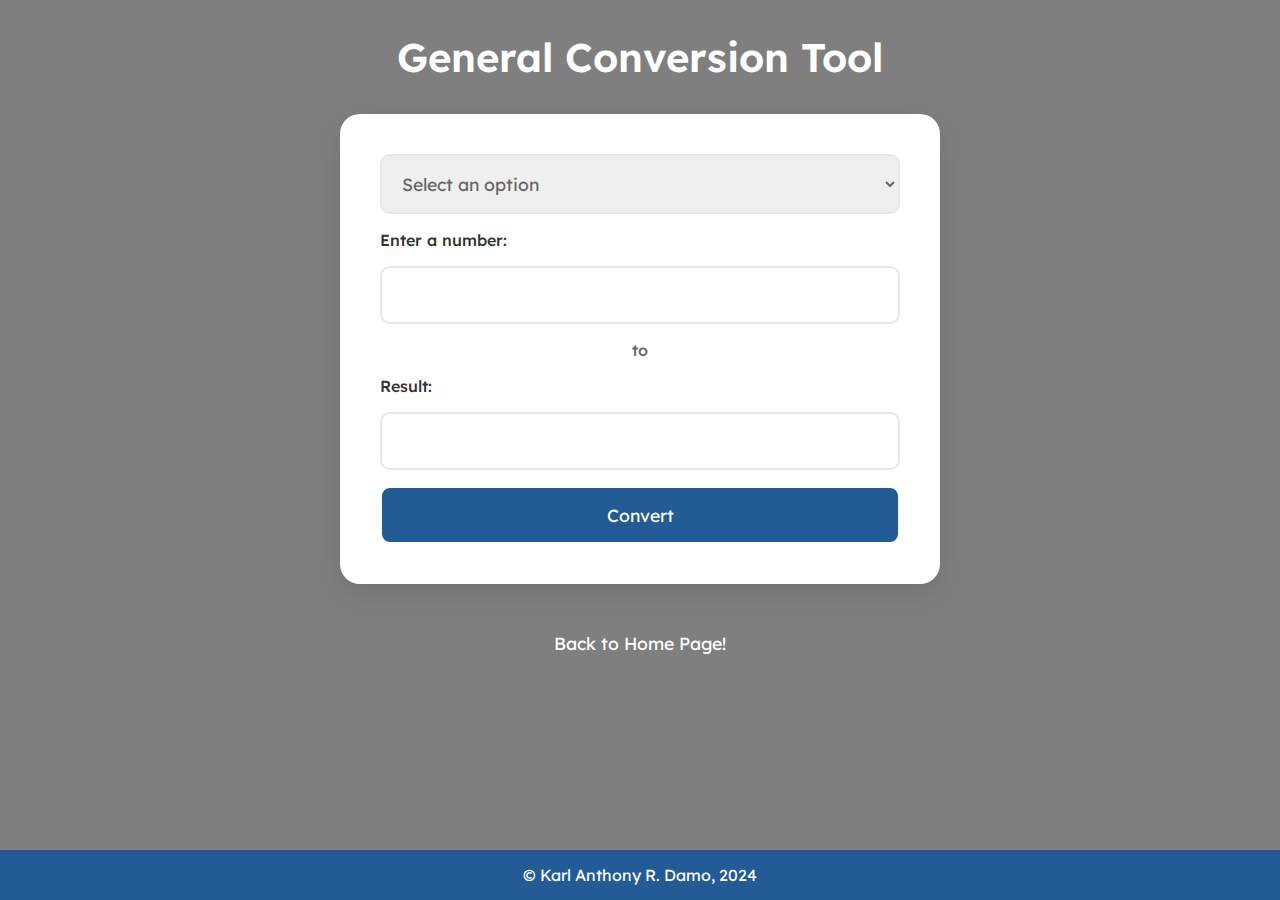
<file: conversion.html>
<!DOCTYPE html>
<html lang="en">
    <head>
    <title>General Conversion</title>
    <meta charset="utf-8" />
    <meta name="viewport" content="width=device-width, initial-scale=1.0">
    <link rel="stylesheet" href="conversion_styles.css" />
    <script src="conversion_script.js" defer></script>
    <link rel="preconnect" href="https://fonts.googleapis.com">
    <link rel="preconnect" href="https://fonts.gstatic.com" crossorigin>
    <link href="https://fonts.googleapis.com/css2?family=Cinzel:wght@400..900&family=Funnel+Display:wght@300..800&family=Lexend+Deca:wght@100..900&display=swap" rel="stylesheet">
    </head>
    <body>
        <main class="main-content">
            <h1 class="header-title">General Conversion Tool</h1>
            <div class="number-container">
                <select id="operation">
                    <option value="" disabled selected>Select an option</option>
                    <option value="CTF">Celsius to Fahrenheit</option>
                    <option value="FTC">Fahrenheit to Celsius</option>
                    <option value="MTF">Meters to Feet</option>
                    <option value="FTM">Feet to Meters</option>
                </select>
                <div class="input-group">
                    <label class="label" for="number-input">Enter a number:</label>
                    <input type="number" class="number-input" id="num1" step="any">
                </div>
                <p class="conversion-separator">to</p>
                <div class="input-group">
                    <label class="label" for="number-output">Result:</label>
                    <input type="number" class="number-input" id="result" step="any" readonly>
                </div>
                <button class="button" id="convert">Convert</button>
            </div>
            <a href="index.html" class="link">Back to Home Page!</a>
        </main>
        <footer>
            <p>&copy; Karl Anthony R. Damo, 2024</p>
        </footer>
    </body>
    </html>
</file>
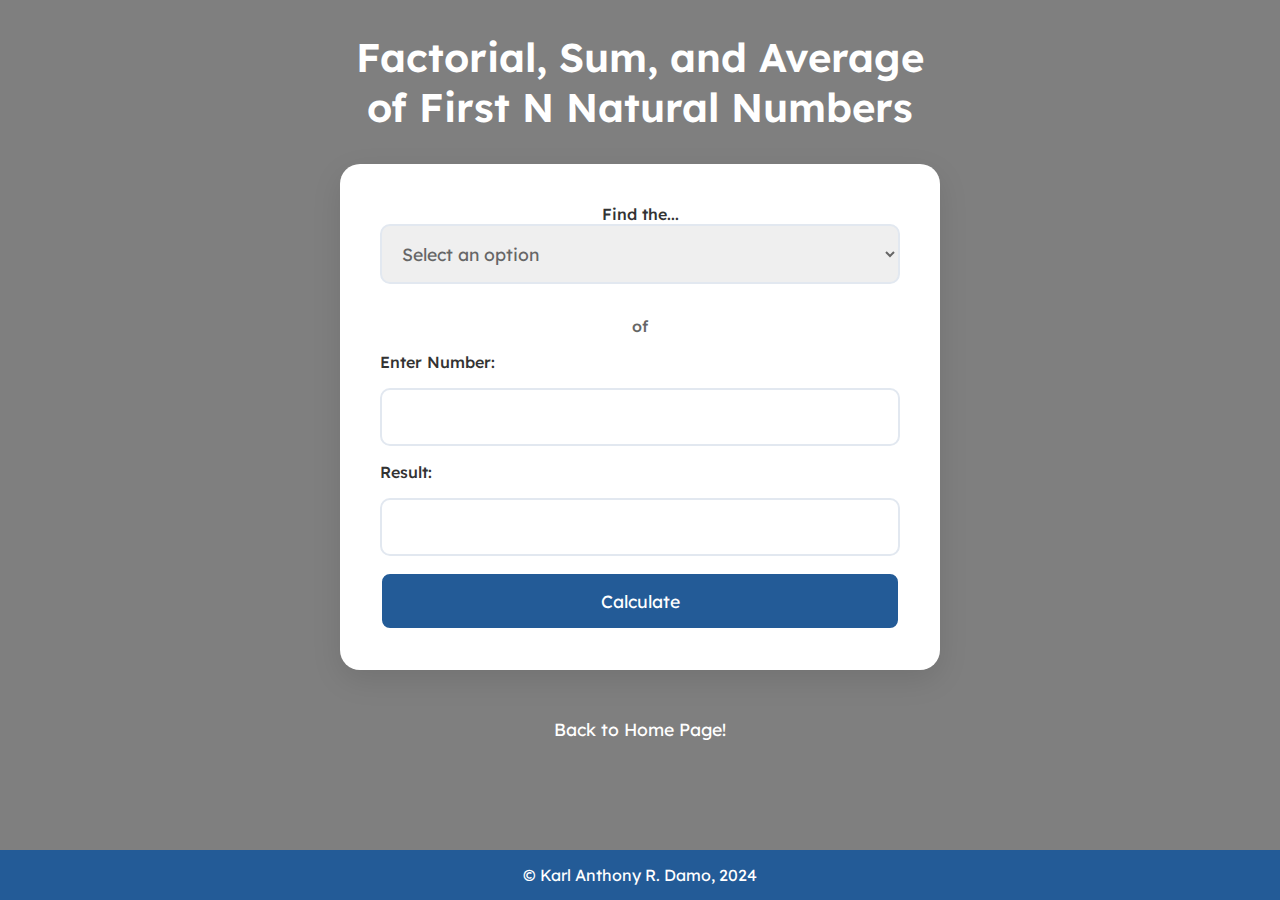
<file: factorial.html>
<!DOCTYPE html>
<html lang="en">

<head>
    <meta charset="utf-8" />
    <meta name="viewport" content="width=device-width, initial-scale=1.0">
    <title>Loops</title>
    <link rel="stylesheet" href="factorial_styles.css" />
    <script src="factorial_script.js" defer></script>
    <link rel="preconnect" href="https://fonts.googleapis.com">
    <link rel="preconnect" href="https://fonts.gstatic.com" crossorigin>
    <link href="https://fonts.googleapis.com/css2?family=Cinzel:wght@400..900&family=Funnel+Display:wght@300..800&family=Lexend+Deca:wght@100..900&display=swap" rel="stylesheet">
</head>

<body>
    <main>
        <h1 class="header-title">Factorial, Sum, and Average of First N Natural Numbers</h1>
        <div class="number-container">
            <label for="operation">Find the...</label>
            <select id="operation">
                <option value="" disabled selected>Select an option</option>
                <option value="F">Factorial</option>
                <option value="S">Sum</option>
                <option value="A">Average</option>
            </select>
            <p class="conversion-separator">of</p>
            <div class="input-group">
                <label for="num1">Enter Number:</label>
                <input type="number" id="num1">
            </div>
            <div class="input-group">
                <label for="result">Result:</label>
                <input type="number" id="result" step="any" readonly>
            </div>
            <button class="button" id="calculate">Calculate</button>
        </div>
        <a href="index.html" class="link">Back to Home Page!</a>
    </main>

    <footer>
        &copy; Karl Anthony R. Damo, 2024
    </footer>
</body>

</html>
</file>
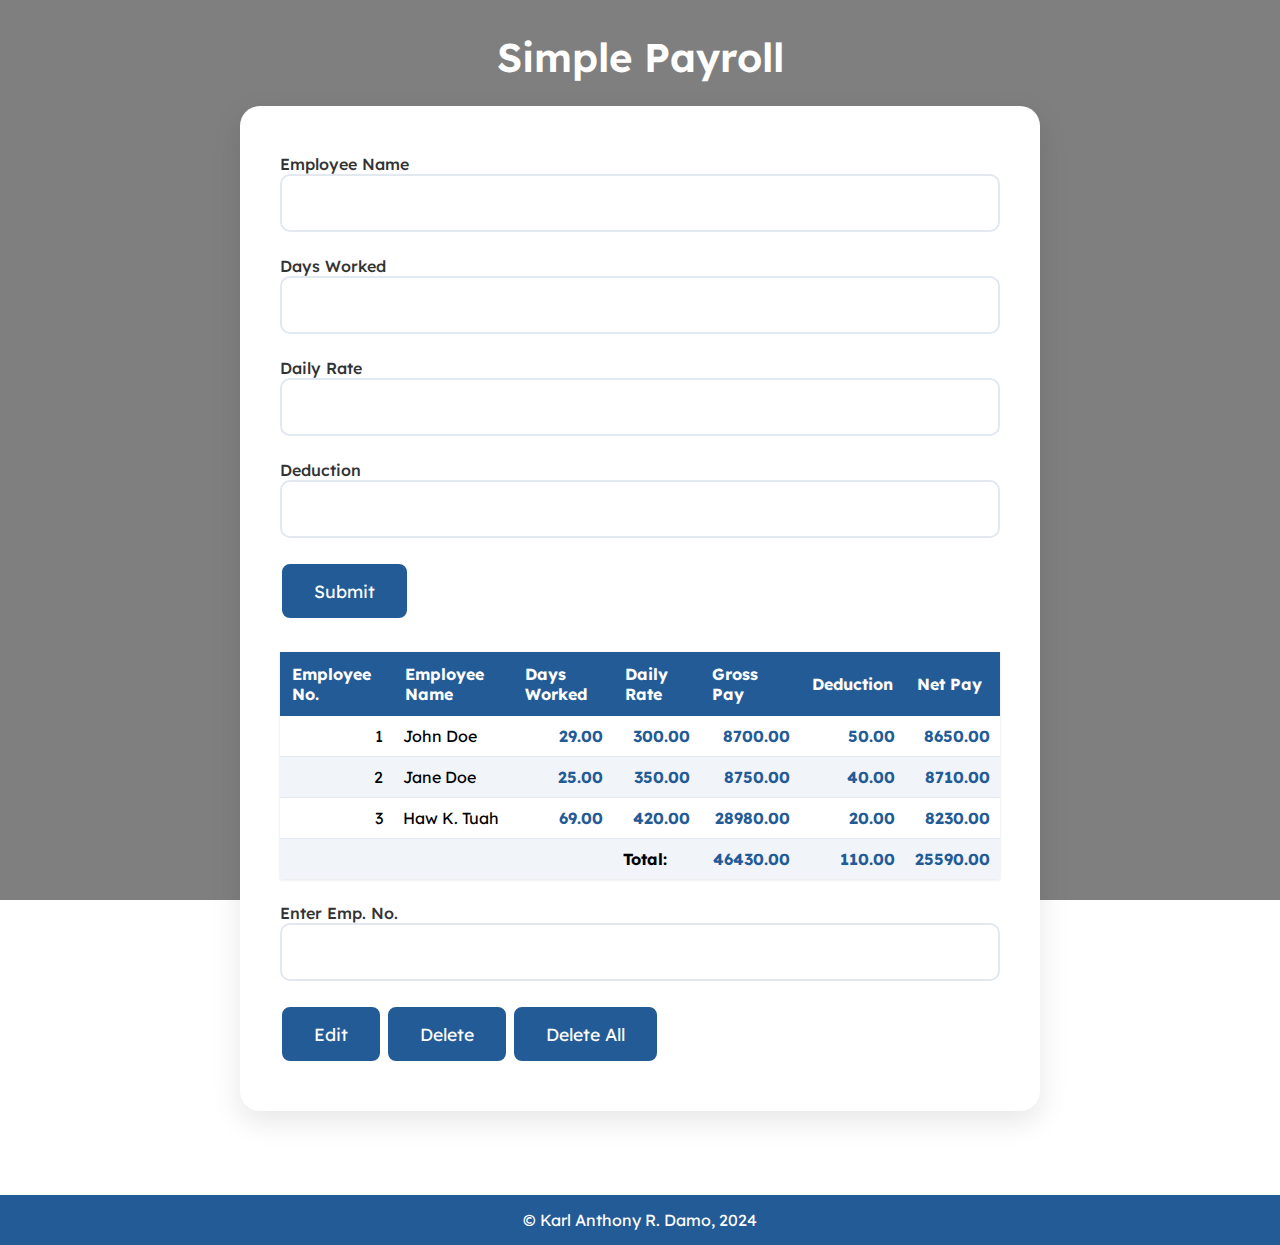
<file: payroll.html>
<!DOCTYPE html>
<html>
    <head>
    <title>General Conversion</title>
    <meta charset="utf-8" />
    <meta name="viewport" content="width=device-width, initial-scale=1.0">
    <link rel="stylesheet" href="payroll_styles.css" />
    <script src="payroll_script.js" defer></script>
    <link rel="preconnect" href="https://fonts.googleapis.com">
    <link rel="preconnect" href="https://fonts.gstatic.com" crossorigin>
    <link href="https://fonts.googleapis.com/css2?family=Cinzel:wght@400..900&family=Funnel+Display:wght@300..800&family=Lexend+Deca:wght@100..900&display=swap" rel="stylesheet">
    </head>
<body>
<h1>Simple Payroll</h1>
<div class="container">
  <div>
    <form id="employeeForm" novalidate>
      <label for="name">Employee Name</label>
      <input type="text" id="name" required>
      <label for="daysworked">Days Worked</label>
      <input type="number" id="daysworked" required>
      <label for="dailyrate">Daily Rate</label>
      <input type="number" id="dailyrate" required>
      <label for="deduction">Deduction</label>
      <input type="number" id="deduction" required>
      <button type="submit" id="btnsubmit">Submit</button>
      </form>
  </div>
  <table>
    <thead>
      <tr>
        <td>Employee No.</td>
        <td>Employee Name</td>
        <td>Days Worked</td>
        <td>Daily Rate</td>
        <td>Gross Pay</td>
        <td>Deduction</td>
        <td>Net Pay</td>
      </tr>
    </thead>
    <tbody id="tablebody">
    </tbody>
    <tfoot>
      <tr>
        <td></td>
        <td></td>
        <td></td>
        <td>Total:</td>
        <td id="tGrossPay" class="ndata">0.00</td>
        <td id="tDeduction" class="ndata">0.00</td>
        <td id="tNetPay" class="ndata">0.00</td>
      </tr>
    </tfoot>
  </table>
  <div>
    <label>Enter Emp. No.</label>
    <input id="delemployee" type="number">
    <button type="edit" id="btnedit">Edit</button>
    <button id="btndelete">Delete</button>
    <button id="btndeleteall">Delete All</button>
  </div>  
</div>
<dialog id="dlgConfirmSubmit">
  <form method="dialog">
    <h4>Are you sure you want to submit this information?</h4>
    <div class="dlgbuttons">
      <button id="btnSubmitConfirm" value="confirm">Yes, Submit</button>
      <button id="btnSubmitCancel" value="cancel">Cancel</button>
    </div>
  </form>
</dialog>
<dialog id="dlgConfirmEdit">
  <form method="dialog">
    <h4 id="edtmsg"></h4>
    <div class="dlgbuttons">
      <button id="btnConfirm" value="confirm">Confirm</button>
      <button id="btnCancel" value="cancel">Cancel</button>
    </div>
  </form>
</dialog>
<dialog id="dlgConfirmCancel">
  <form method="dialog">
    <h4 id="dlgmsg"></h4>
    <div class="dlgbuttons">
      <button id="btnConfirm" value="confirm">Confirm</button>
      <button id="btnCancel" value="cancel">Cancel</button>
    </div>
  </form>
</dialog>
<dialog id="dlgAreYouSure">
  <form method="dialog">
    <h4 id="dlgmsg2"></h4>
    <div class="dlgbuttons">
      <button id="btnYes" value="yes">Yes</button>
      <button id="btnNo" value="no">No</button>
    </div>
  </form>
</dialog>
<a href="index.html" class="link">Back to Home Page!</a>
</body>
<footer>
  &copy; Karl Anthony R. Damo, 2024
</footer>
</html>
</file>
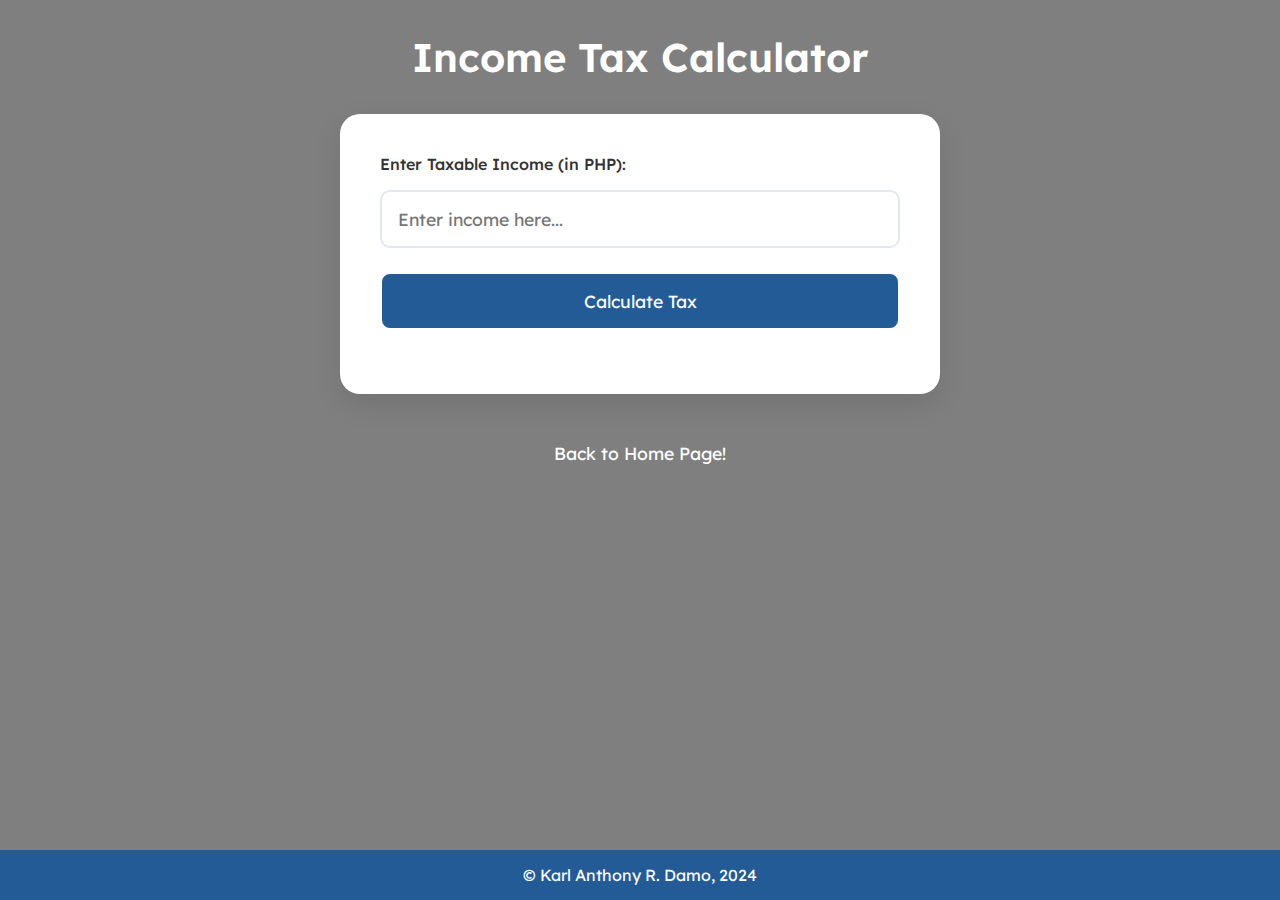
<file: tax.html>
<!DOCTYPE html>
<html lang="en">
<head>
    <title>Income Tax Calculator</title>
    <meta charset="utf-8" />
    <meta name="viewport" content="width=device-width, initial-scale=1.0">
    <link rel="stylesheet" href="tax_styles.css" />
    <script src="tax_script.js" defer></script>
    <link rel="preconnect" href="https://fonts.googleapis.com">
    <link rel="preconnect" href="https://fonts.gstatic.com" crossorigin>
    <link href="https://fonts.googleapis.com/css2?family=Cinzel:wght@400..900&family=Funnel+Display:wght@300..800&family=Lexend+Deca:wght@100..900&display=swap" rel="stylesheet">
</head>
<body>
    <header>
        <h1 class="header-title">Income Tax Calculator</h1>
    </header>
    <main>
        <section class="number-container">
            <div class="input-group">
                <label for="taxableIncome">Enter Taxable Income (in PHP):</label>
                <input type="number" id="taxableIncome" placeholder="Enter income here...">
            </div>
            <button id="calculateTax" class="button">Calculate Tax</button>
            <h1 id="taxResult" class="conversion-separator"></h1>
        </section>
        <a href="index.html" class="link">Back to Home Page!</a>
    </main>
    <footer>
        <p>&copy; Karl Anthony R. Damo, 2024</p>
    </footer>
</body>
</html>
</file>
<file: conversion_styles.css>
* {
    box-sizing: border-box;
    font-family: "Lexend Deca", sans-serif;
    margin: 0;
    padding: 0;
}

body {
    min-height: 100vh;
    display: flex;
    flex-direction: column;
    background-color: #f0f4f8;
    justify-content: center;
    align-items: center;
    padding-bottom: 60px;
    background: linear-gradient( rgba(0, 0, 0, 0.5), rgba(0, 0, 0, 0.5) ), url(https://upload.wikimedia.org/wikipedia/en/3/3e/Ateneo_De_Davao_University_%28Roxas_Avenue%2C_Davao_City%3B_08-21-2023%29.jpg);
    background-size: cover;
    background-position: center;
    background-attachment: fixed;
}

.header-title {
    text-align: center;
    margin: 2rem 0;
    font-size: 2.5rem;
    color: #ffffff;
    font-weight: 600;
}

.main-content {
    display: flex;
    flex-direction: column;
    align-items: center;
    flex: 1;
    width: 90%;
    max-width: 600px;
}

.number-container {
    background-color: white;
    padding: 2.5rem;
    border-radius: 20px;
    box-shadow: 0 10px 30px rgba(0, 0, 0, 0.1);
    width: 100%;
    text-align: center;
}

select {
    display: block;
    width: 100%;
    font-size: 1.1rem;
    color: #666;
    border: 2px solid #e2e8f0;
    border-radius: 10px;
    padding: 1rem;
    margin-bottom: 1rem;
    transition: all 0.3s ease;
}

select:hover {
    background: #f8f9fa;
    transform: translateY(-3px);
    box-shadow: 0 5px 15px rgba(0, 0, 0, 0.1);
}

.input-group {
    display: flex;
    flex-direction: column;
    gap: 1rem;
    margin-bottom: 1rem;
}

.label {
    font-weight: 500;
    color: #333;
    text-align: left;
}

.number-input {
    width: 100%;
    padding: 1rem;
    font-size: 1.1rem;
    border: 2px solid #e2e8f0;
    border-radius: 10px;
    outline: none;
    transition: all 0.3s ease;
}

.number-input:focus {
    border-color: #235b97;
    box-shadow: 0 0 0 2px rgba(0,123,255,0.1);
}

.conversion-separator {
    text-align: center;
    margin: 1rem 0;
    font-weight: 500;
    color: #666;
}

.button {
    display: block;
    width: 100%;
    font-size: 1.1rem;
    color: #fff;
    background-color: #235b97;
    border: 2px solid #fff;
    padding: 1rem 2rem;
    border-radius: 10px;
    transition: all 0.3s ease;
    cursor: pointer;
    margin-top: 1rem;
}

.button:hover {
    background: #333;
    color: white;
    transform: translateY(-3px);
    box-shadow: 0 5px 15px rgba(0, 0, 0, 0.1);
}

.link {
    display: inline-block;
    font-size: 1.1rem;
    text-decoration: none;
    color: #ffffff;
    padding: 1rem 2rem;
    border-radius: 10px;
    transition: all 0.3s ease;
    margin-top: 2rem;
}

.link:hover {
    background: #2d3436;
    color: white;
    transform: translateY(-3px);
    box-shadow: 0 5px 15px rgba(0, 0, 0, 0.1);
}

footer {
    position: fixed;
    left: 0;
    bottom: 0;
    width: 100%;
    background-color: #235b97;
    color: #fff;
    text-align: center;
    padding: 15px;
}
</file>
<file: factorial_styles.css>
* {
    box-sizing: border-box;
    font-family: "Lexend Deca", sans-serif;
    margin: 0;
    padding: 0;
}

body {
    min-height: 100vh;
    display: flex;
    flex-direction: column;
    padding-bottom: 60px;
    background-color: #f0f4f8;
    justify-content: center;
    align-items: center;
    background: linear-gradient( rgba(0, 0, 0, 0.5), rgba(0, 0, 0, 0.5) ), url(https://upload.wikimedia.org/wikipedia/en/3/3e/Ateneo_De_Davao_University_%28Roxas_Avenue%2C_Davao_City%3B_08-21-2023%29.jpg);
    background-size: cover;
    background-position: center;
    background-attachment: fixed;
}

.header-title {
    text-align: center;
    margin: 2rem 0;
    font-size: 2.5rem;
    color: #ffffff;
    font-weight: 600;
}

main {
    display: flex;
    flex-direction: column;
    align-items: center;
    flex: 1;
    width: 90%;
    max-width: 600px;
}

.number-container {
    background-color: white;
    padding: 2.5rem;
    border-radius: 20px;
    box-shadow: 0 10px 30px rgba(0, 0, 0, 0.1);
    width: 100%;
    text-align: center;
}

select {
    width: 100%;
    font-size: 1.1rem;
    color: #666;
    border: 2px solid #e2e8f0;
    border-radius: 10px;
    padding: 1rem;
    margin-bottom: 1rem;
    transition: all 0.3s ease;
}

select:hover {
    background: #f8f9fa;
    transform: translateY(-3px);
    box-shadow: 0 5px 15px rgba(0, 0, 0, 0.1);
}

.input-group {
    display: flex;
    flex-direction: column;
    gap: 1rem;
    margin-bottom: 1rem;
}

label {
    font-weight: 500;
    color: #333;
    text-align: left;
}

input[type="number"] {
    width: 100%;
    padding: 1rem;
    font-size: 1.1rem;
    border: 2px solid #e2e8f0;
    border-radius: 10px;
    outline: none;
    transition: all 0.3s ease;
}

input[type="number"]:focus {
    border-color: #235b97;
    box-shadow: 0 0 0 2px rgba(0,123,255,0.1);
}

.conversion-separator {
    text-align: center;
    margin: 1rem 0;
    font-weight: 500;
    color: #666;
}

.button {
    display: block;
    width: 100%;
    font-size: 1.1rem;
    color: #fff;
    background-color: #235b97;
    border: 2px solid #fff;
    padding: 1rem 2rem;
    border-radius: 10px;
    transition: all 0.3s ease;
    cursor: pointer;
    margin-top: 1rem;
}

.button:hover {
    background: #333;
    color: white;
    transform: translateY(-3px);
    box-shadow: 0 5px 15px rgba(0, 0, 0, 0.1);
}

.link {
    display: inline-block;
    font-size: 1.1rem;
    text-decoration: none;
    color: #ffffff;
    padding: 1rem 2rem;
    border-radius: 10px;
    transition: all 0.3s ease;
    margin-top: 2rem;
}

.link:hover {
    background: #2d3436;
    color: white;
    transform: translateY(-3px);
    box-shadow: 0 5px 15px rgba(0, 0, 0, 0.1);
}

footer {
    position: fixed;
    left: 0;
    bottom: 0;
    width: 100%;
    background-color: #235b97;
    color: #fff;
    text-align: center;
    padding: 15px;
}
</file>
<file: payroll_styles.css>
* {
  box-sizing: border-box;
  font-family: 'Lexend Deca', sans-serif;
  margin: 0;
  padding: 0;
}

body {
  min-height: 100vh;
  display: flex;
  flex-direction: column;
  background-color: #f0f4f8;
  justify-content: center;
  align-items: center;
  padding: 2rem;
  position: relative;
  background: linear-gradient( rgba(0, 0, 0, 0.5), rgba(0, 0, 0, 0.5) ), url(https://upload.wikimedia.org/wikipedia/en/3/3e/Ateneo_De_Davao_University_%28Roxas_Avenue%2C_Davao_City%3B_08-21-2023%29.jpg);
  background-size: cover;
  background-position: center;
  background-attachment: fixed;
}

.container {
  background-color: white;
  padding: 2.5rem;
  border-radius: 20px;
  box-shadow: 0 10px 30px rgba(0, 0, 0, 0.1);
  width: 100%;
  max-width: 800px;
}

h1 {
    text-align: center;
    margin-bottom: 1.5rem;
    font-size: 2.5rem;
    color: #ffffff;
    font-weight: 600;
  }

h2 {
  text-align: center;
  margin-bottom: 1.5rem;
  font-size: 2.5rem;
  color: #333;
  font-weight: 600;
}

label {
  font-weight: 500;
  color: #333;
  display: block;
  margin-top: 0.5rem;
}

input {
  width: 100%;
  padding: 1rem;
  font-size: 1.1rem;
  border: 2px solid #e2e8f0;
  border-radius: 10px;
  outline: none;
  margin-bottom: 1rem;
  transition: all 0.3s ease;
}

input:focus {
  border-color: #235b97;
  box-shadow: 0 0 0 2px rgba(0,123,255,0.1);
}

button {
  display: inline-block;
  font-size: 1.1rem;
  color: #fff;
  background-color: #235b97;
  border: 2px solid #fff;
  padding: 1rem 2rem;
  border-radius: 10px;
  transition: all 0.3s ease;
  cursor: pointer;
  margin: 0.5rem 0;
}

button:hover {
  background: #333;
  color: white;
  transform: translateY(-3px);
  box-shadow: 0 5px 15px rgba(0, 0, 0, 0.1);
}

table {
  width: 100%;
  border-collapse: collapse;
  margin: 1.5rem 0;
  background-color: white;
  box-shadow: 0 1px 3px rgba(0,0,0,0.1);
}

thead {
  background-color: #235b97;
  color: white;
}

thead tr td {
  font-weight: bold;
  padding: 12px;
  text-align: left;
}

tbody tr {
  border-bottom: 1px solid #e2e8f0;
}

tbody tr:nth-child(even) {
  background-color: #f1f5f9;
}

tbody td, tfoot td {
  padding: 10px;
  text-align: left;
}

tfoot {
  background-color: #f1f5f9;
  font-weight: bold;
}

.ndata {
  text-align: right;
  font-weight: bold;
  color: #235b97;
}

dialog {
  border: none;
  border-radius: 20px;
  padding: 2.5rem;
  box-shadow: 0 10px 30px rgba(0, 0, 0, 0.1);
  position: fixed;
  top: 50%;
  left: 50%;
  transform: translate(-50%, -50%);
  max-width: 90%;
  width: 400px;
}

dialog::backdrop {
  background-color: rgba(0, 0, 0, 0.5);
}

dialog h4 {
  text-align: center;
  margin-bottom: 1rem;
  color: #333;
  font-size: 1.5rem;
  font-weight: 600;
}

.dlgbuttons {
  display: flex;
  justify-content: center;
  gap: 1rem;
}

.dlgbuttons button {
  padding: 0.75rem 1.5rem;
  font-size: 1rem;
}

.link {
  display: inline-block;
  font-size: 1.1rem;
  text-decoration: none;
  color: #ffffff;
  padding: 1rem 2rem;
  border-radius: 10px;
  transition: all 0.3s ease;
  margin-top: 1rem;
  text-align: center;
  margin-bottom: 2rem;
}

.link:hover {
  background: #2d3436;
  color: white;
  transform: translateY(-3px);
  box-shadow: 0 5px 15px rgba(0, 0, 0, 0.1);
}

footer {
  position: absolute;
  margin-top: 200px;
  left: 0;
  bottom: 0;
  width: 100%;
  background-color: #235b97;
  color: white;
  text-align: center;
  padding: 15px;
}
</file>
<file: tax_styles.css>
* {
    box-sizing: border-box;
    font-family: 'Lexend Deca', sans-serif;
    margin: 0;
    padding: 0;
}

body {
    min-height: 100vh;
    display: flex;
    flex-direction: column;
    padding-bottom: 60px;
    background-color: #f0f4f8;
    justify-content: center;
    align-items: center;
    background: linear-gradient( rgba(0, 0, 0, 0.5), rgba(0, 0, 0, 0.5) ), url(https://upload.wikimedia.org/wikipedia/en/3/3e/Ateneo_De_Davao_University_%28Roxas_Avenue%2C_Davao_City%3B_08-21-2023%29.jpg);
    background-size: cover;
    background-position: center;
    background-attachment: fixed;
}

.header-title {
    text-align: center;
    margin: 2rem 0;
    color: #ffffff;
    font-size: 2.5rem;
    font-weight: 600;
}

main {
    display: flex;
    flex-direction: column;
    align-items: center;
    flex: 1;
    width: 90%;
    max-width: 600px;
}

.number-container {
    background-color: #ffffff;
    padding: 2.5rem;
    border-radius: 20px;
    box-shadow: 0 10px 30px rgba(0, 0, 0, 0.1);
    width: 100%;
    max-width: 600px;
    margin: 0 auto;
}

.input-group {
    display: flex;
    flex-direction: column;
    gap: 1rem;
    margin-bottom: 1rem;
}

label {
    font-weight: 500;
    color: #333;
}

input[type="number"] {
    width: 100%;
    padding: 1rem;
    font-size: 1.1rem;
    border: 2px solid #e2e8f0;
    border-radius: 10px;
    outline: none;
    transition: all 0.3s ease;
}

input[type="number"]:focus {
    border-color: #235b97;
    box-shadow: 0 0 0 2px rgba(0, 123, 255, 0.1);
}

.conversion-separator {
    text-align: center;
    margin: 1rem 0;
    font-weight: 500;
    color: #666;
}

.button {
    display: block;
    width: 100%;
    font-size: 1.1rem;
    color: #fff;
    background-color: #235b97;
    border: 2px solid #fff;
    padding: 1rem 2rem;
    border-radius: 10px;
    transition: all 0.3s ease;
    cursor: pointer;
    margin: 1.5rem 0;
}

.button:hover {
    background: #333;
    color: white;
    transform: translateY(-3px);
    box-shadow: 0 5px 15px rgba(0, 0, 0, 0.1);
}

.link {
    display: inline-block;
    font-size: 1.1rem;
    text-decoration: none;
    color: #ffffff;
    padding: 1rem 2rem;
    border-radius: 10px;
    transition: all 0.3s ease;
    margin-top: 2rem;
}

.link:hover {
    background: #2d3436;
    color: white;
    transform: translateY(-3px);
    box-shadow: 0 5px 15px rgba(0, 0, 0, 0.1);
}

footer {
    position: fixed;
    left: 0;
    bottom: 0;
    width: 100%;
    background-color: #235b97;
    color: white;
    text-align: center;
    padding: 15px;
}
</file>
